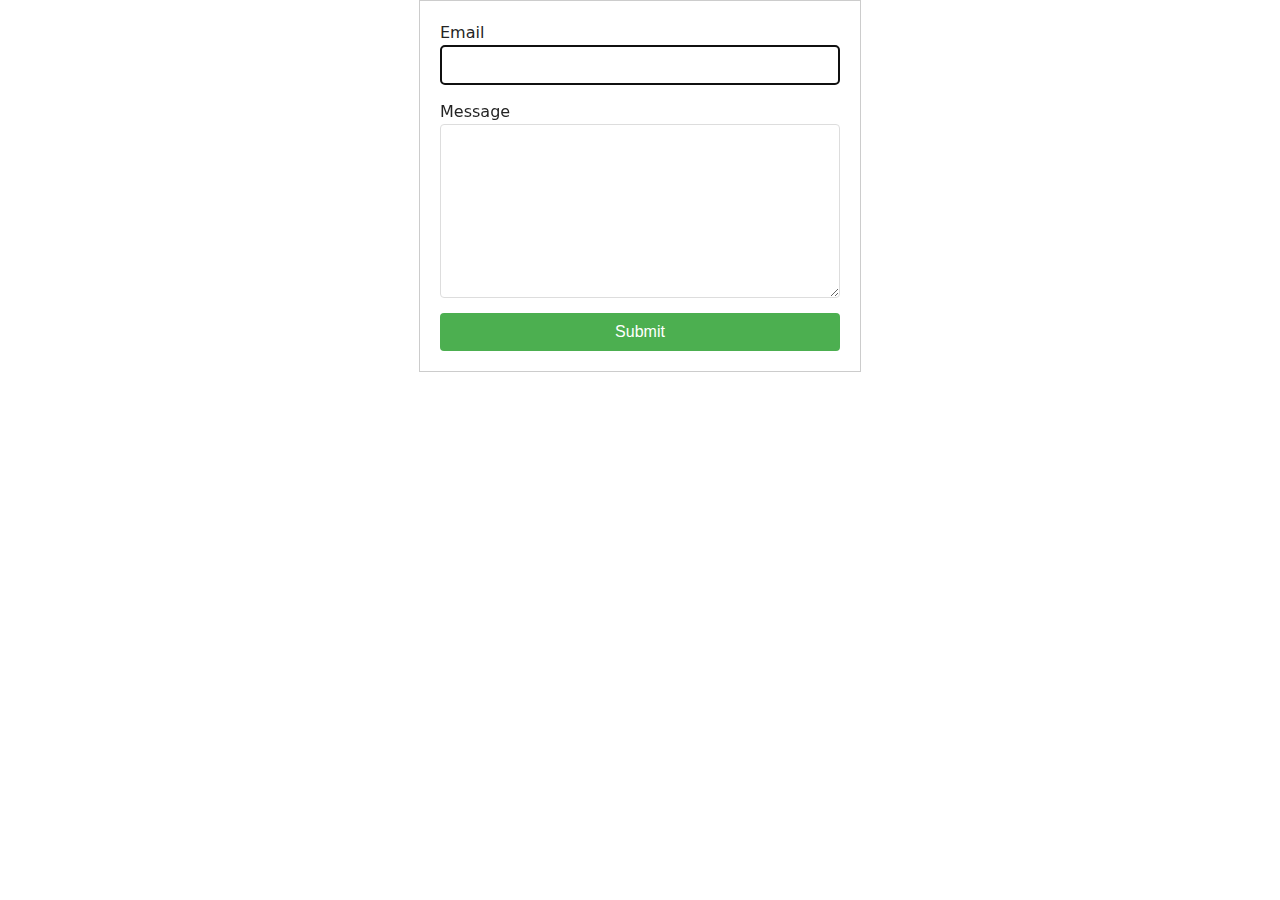
<file: src/2-form.html>
<!DOCTYPE html>
<html lang="en">

<head>
  <meta charset="UTF-8" />
  <meta http-equiv="X-UA-Compatible" content="IE=edge" />
  <meta name="viewport" content="width=device-width, initial-scale=1.0" />
  <title>form</title>
  <link rel="stylesheet" href="./css/styles.css" />
</head>

<body>

  <div class="container">
    <load src="./partials/back-link.html" />
    <form class="feedback-form" autocomplete="off">
      <label>
        Email
        <input type="email" name="email" autofocus />
      </label>
      <label>
        Message
        <textarea name="message" rows="8"></textarea>
      </label>
      <button type="submit">Submit</button>
    </form>

    
  </div>

  <script src="./js/2-form.js" type="module"></script>
</body>

</html>
</file>
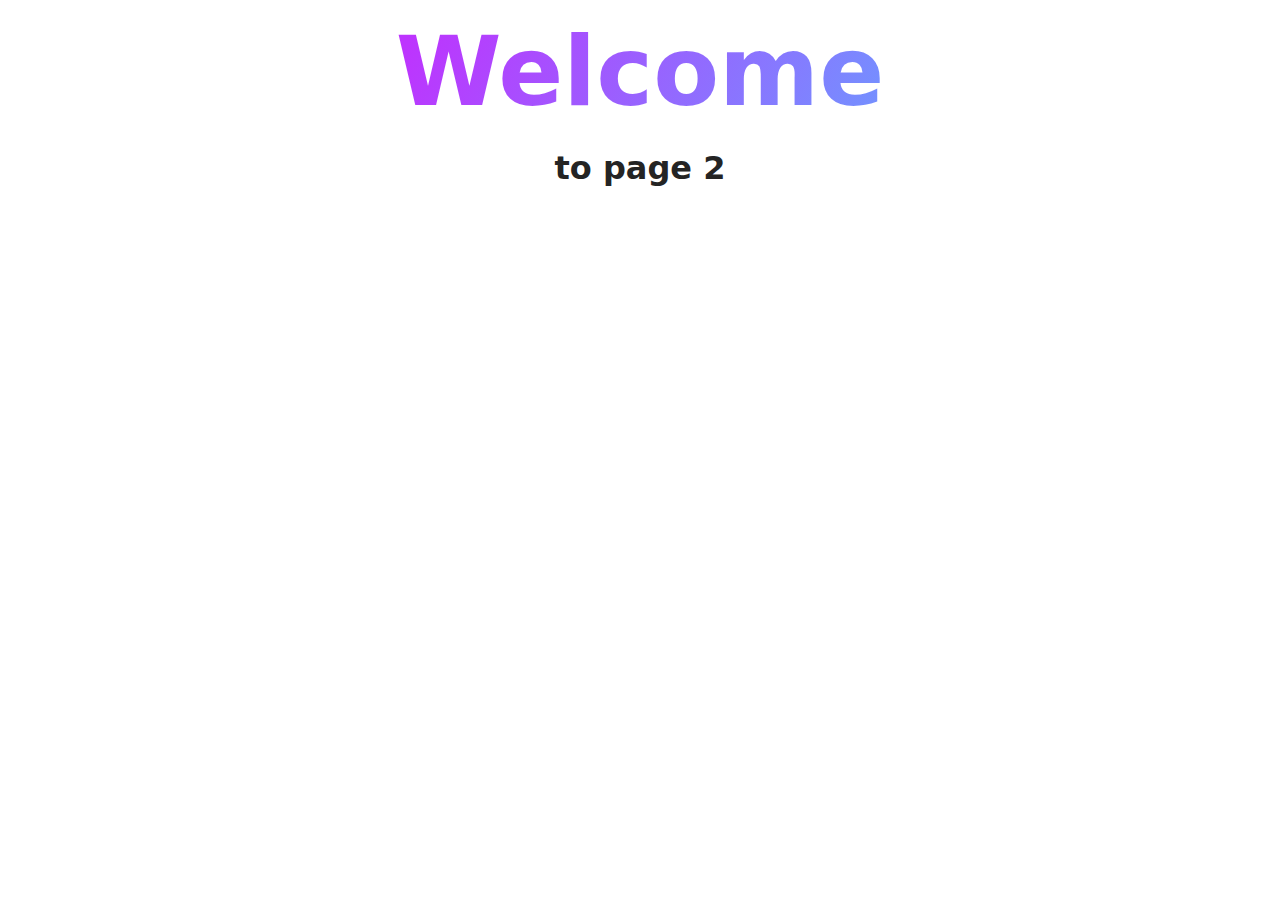
<file: src/page-2.html>
<!DOCTYPE html>
<html lang="en">
  <head>
    <meta charset="UTF-8" />
    <meta http-equiv="X-UA-Compatible" content="IE=edge" />
    <meta name="viewport" content="width=device-width, initial-scale=1.0" />
    <title>Page 2</title>
    <link rel="stylesheet" href="./css/styles.css" />
  </head>
  <body>
    <load
      src="./partials/header.html"
      icon-path="./img/sprite.svg#logo"
      highlight-act="active"
    />

    <main>
      <div class="container">
        <h1 class="main-title">
          <span class="main-title-gradient">Welcome</span> to page 2
        </h1>
        <load src="./partials/back-link.html" />
      </div>
    </main>

    <load src="./partials/footer.html" />
  </body>
</html>
</file>
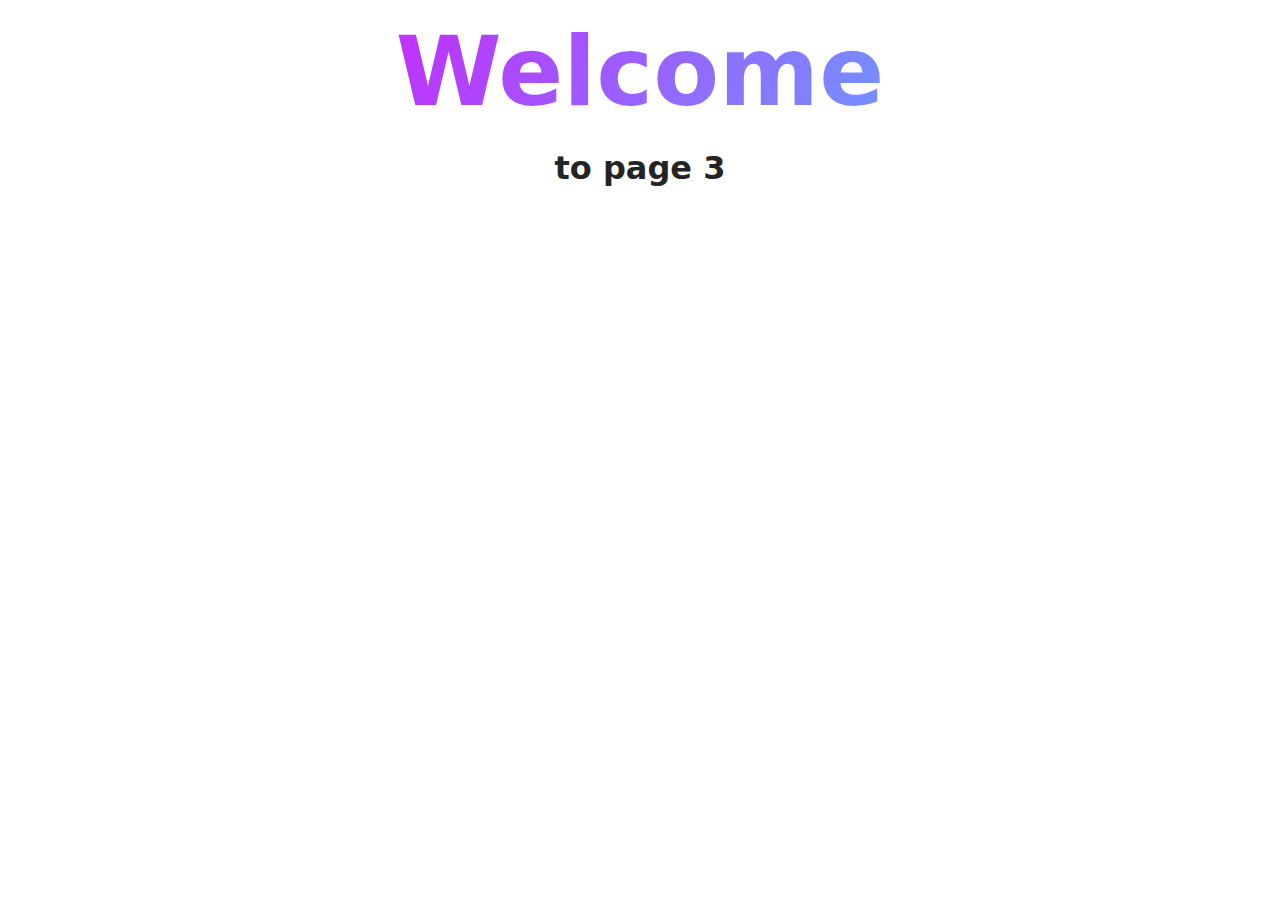
<file: src/page-3.html>
<!DOCTYPE html>
<html lang="en">
  <head>
    <meta charset="UTF-8" />
    <meta http-equiv="X-UA-Compatible" content="IE=edge" />
    <meta name="viewport" content="width=device-width, initial-scale=1.0" />
    <title>Page 3</title>
    <link rel="stylesheet" href="./css/styles.css" />
  </head>
  <body>
    <load
      src="./partials/header.html"
      icon-path="./img/sprite.svg#logo"
      highlight-curr="active"
    />

    <main>
      <div class="container">
        <h1 class="main-title">
          <span class="main-title-gradient">Welcome</span> to page 3
        </h1>
        <load src="./partials/back-link.html" />
      </div>
    </main>

    <load src="./partials/footer.html" />
  </body>
</html>
</file>
<file: src/css/styles.css>
/**
  |============================
  | include css partials with
  | default @import url()
  |============================
*/
/* Common styles */
@import url('./reset.css');
@import url('./base.css');
@import url('./container.css');
@import url('./animations.css');

/* Sections style */
@import url('./header.css');
@import url('./vite-promo.css');
@import url('./badges.css');
@import url('./back-link.css');
@import url('./footer.css');
.container {
  max-width: 1158px;
  padding: 0;
  margin: 0 auto;

}

.gallery {
  display: flex;
  flex-wrap: wrap;
  list-style: none;
  row-gap: 10px;
  column-gap: 10px;
}

.gallery-item {

  flex-basis: calc(33.333% - 20px);

}

.gallery-image {

  max-width: 360px;
  height: 240px;
}

.feedback-form {
  display: flex;
  flex-direction: column;
  gap: 15px;
  padding: 20px;
  border: 1px solid #ccc;
  width: 400px;
}

.feedback-form label {
  display: flex;
  flex-direction: column;
}

.feedback-form input,
.feedback-form textarea {
  padding: 10px;
  border: 1px solid #ddd;
  border-radius: 4px;
  font-size: 16px;
}

.feedback-form button {
  padding: 10px 20px;
  background-color: #4CAF50;
  color: white;
  border: none;
  border-radius: 4px;
  cursor: pointer;
  font-size: 16px;
}

.feedback-form button:hover {
  background-color: #45a049;
}
</file>
